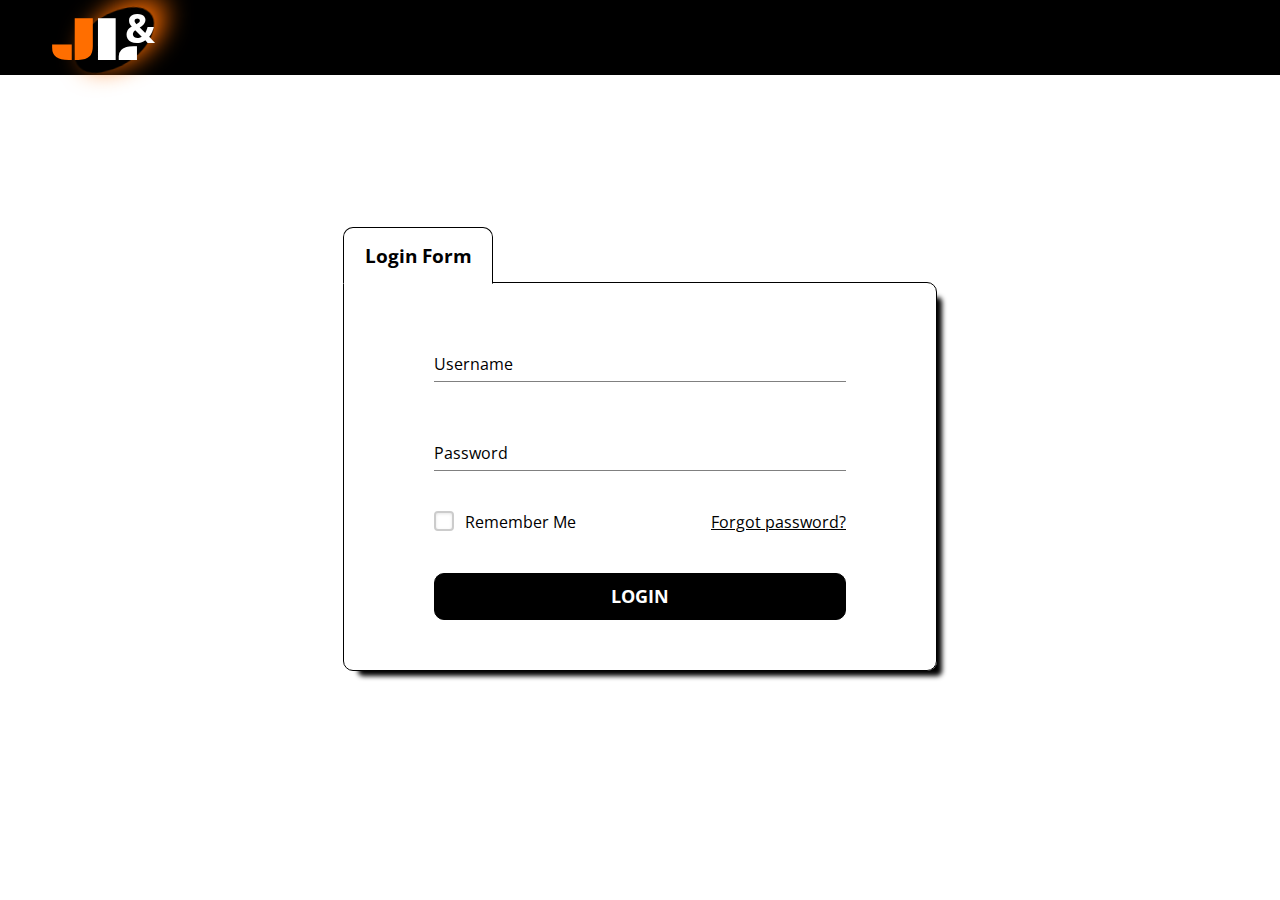
<file: login.html>
<!DOCTYPE html>
<html lang="en">
<head>
    <meta charset="UTF-8">
    <meta name="viewport"
          content="width=device-width, user-scalable=no, initial-scale=1.0, maximum-scale=1.0, minimum-scale=1.0">
    <meta http-equiv="X-UA-Compatible" content="ie=edge">

    <!--font-->
    <link href="https://fonts.googleapis.com/css?family=Open+Sans:300,300i,400,400i,600,600i,700,700i,800,800i"
          rel="stylesheet">
    <link href="https://fonts.googleapis.com/css?family=Plaster" rel="stylesheet">
    <!--font awesome icons-->
    <link rel="stylesheet" href="https://use.fontawesome.com/releases/v5.5.0/css/all.css"
          integrity="sha384-B4dIYHKNBt8Bc12p+WXckhzcICo0wtJAoU8YZTY5qE0Id1GSseTk6S+L3BlXeVIU" crossorigin="anonymous">

    <!--my custom styles:-->
    <link rel="stylesheet" href="css/mainpage.css">
    <link rel="stylesheet" href="css/login.css">
    <title>Login Form</title>
</head>
<body class="login-grid">

<header class="header">
    <div class="logo">
        <p class="logo__letter logo__letter--j logo__letter--plaster">j</p>
        <p class="logo__letter logo__letter--l logo__letter--plaster">l</p>
        <p class="logo__letter logo__letter--amp logo--decoration">&</p>
    </div>
</header>

<section class="login">
    <div class="login__title">
        <h3 class="title">Login Form</h3>
        <h3 class="sign-up">
            <a href="#">Sing Up</a>
        </h3>
    </div>

    <form action="#" method="post">

        <div class="usernameBox inputBox">
            <input type="text" id="username" name="username" required="" oninvalid="this.setCustomValidity('Please enter username')"
                   oninput="setCustomValidity('')">
            <label for="username">Username</label>
        </div>

        <div class="passwordBox inputBox">
            <input type="text" id="password" name="password" required="" oninvalid="this.setCustomValidity('Please enter password')"
                   oninput="setCustomValidity('')">
            <label for="password">Password</label>
        </div>


        <div class="checkBoxInput">
            <input type="checkbox" class="checkbox" id="remember">
            <label for="remember">Remember Me</label>
        </div>

        <a href="#" class="forgot-password-link">Forgot password?</a>

        <button type="submit" class="login__button">Login</button>
    </form>
</section>
</body>
</html>
</file>
<file: css/mainpage.css>
html {
    scroll-behavior: smooth;
}

body {

    background: white;
    font-family: "Open Sans", "Arial", sans-serif;
}

*, *::before, *::after {
    margin: 0;
    padding: 0;
    box-sizing: border-box;
}

i {
    font-size: 35px;
    color: white;
    opacity: 1;
}

i:active {
    opacity: 0.75;
}

/*common button's properties */
button:hover {
    cursor: pointer;
    opacity: 0.9;
}

button:active {
    opacity: 1;
}

button:focus {
    outline: 0;
}

:root {
    /*header*/
    --logo-font: 'Plaster', cursive;

    /*date and place*/
    --date-place-background: rgba(0, 0, 0, .1);

    /*agenda*/
    --agenda-background: rgba(0, 0, 0, .15);
    /*footer*/
    --background-footer: black;
    /*button-icon*/
    --button-color: rgba(0, 104, 255, 0.08);

    /*link-color*/
    --link-color: #bfbfbf;

    --background-toggle: rgba(69, 164, 227, 0.26);
    --header-background: black;
    --color-font-dark: rgba(0, 18, 41, 1);

    --header-footer-logo-color: #bfbfbf;

}

/*layout of main page blocks*/
.main-grid {
    display: grid;
    grid-template-columns: 1fr minmax(50%, 1500px) 1fr;
    grid-template-rows: 75px auto;
    grid-gap: 30px;
}

.footer {
    grid-column: 1/-1;
    grid-row: 4;
    background: var(--background-footer);

    display: grid;
    grid-template-columns: 1fr;
    grid-template-rows: minmax(75px, 1fr);
    justify-items: center;
    align-items: center;
    align-self: end;
}

.footer .footer__item {
    grid-column: 1;
    grid-row: 1;
    color: var(--header-footer-logo-color);

}

.footer__icon {
    font-size: 15px;
    margin-right: 5px;
}

/*header */
.header {
    background: var(--header-background);
    position: fixed;
    z-index: 999;
    width: 100%;
    display: grid;
    grid-template-columns: 50px 1fr;
    grid-template-rows: 75px;
    box-shadow: 0px 0px 15px 1px rgba(255, 255, 255, .55);
}

.header .logo {
    grid-column: 2;
    grid-row: 1;

    display: grid;

    justify-items: end;
    padding: 0px 25px 0 0;

}

.logo--decoration {
    position: relative;
}

.logo--decoration::before {
    content: '';
    display: block;
    position: absolute;
    height: 80%;
    width: 75%;
    border-radius: 100% 50%;
    box-shadow: 10px -5px 25px 1px rgba(255, 110, 0, 1);
    transform: translateX(-50px) translateY(10px) skewY(-10deg);
    z-index: -1;
}

.logo__letter {
    text-decoration: none;
    text-transform: uppercase;
    font-weight: bold;
    color: white;
}

.logo__letter--plaster {
    font-family: var(--logo-font);
}

.logo__letter--j {
    grid-column: 1;
    grid-row: 1;
    padding-right: 45px;
    font-size: 60px;
    color: rgba(255, 110, 0, 1);
}

.logo__letter--l {
    grid-column: 1;
    grid-row: 1;
    padding-left: 45px;
    font-size: 60px;
}

.logo__letter--amp {
    grid-column: 1;
    grid-row: 1;
    padding-left: 75px;
    font-size: 40px;
}

.header .nav-toggle__label {
    grid-column: 1;
    grid-row: 1;
    align-self: center;
    margin-left: 1em;
}

.nav-bar {
    grid-column: 1/2;
    grid-row: 2;
    align-self: center;
    display: none;
    margin-left: 1em;
}

/*top-menu dropdown*/
.nav-toggle__input:checked ~ .nav-bar {
    display: block;
}

.nav-bar .menu {
    margin-top: 0;
    padding: 0;
    list-style: none;
}

.logout__button, .register__button {
    display: flex;
    justify-content: space-between;
    background: transparent;
    border: none;
    text-align: center;
    text-decoration: none;
    text-transform: uppercase;
}

.logout__button:hover {
    opacity: .75;
}

.logout__button:active {
    opacity: 1;
}

.logout__icon {
    color: white;
}

.nav-bar .menu__item {
    margin-bottom: 1em;
}

.nav-bar .menu__link {
    color: var(--link-color);
    text-decoration: none;
    font-size: 0.75rem;
    text-transform: uppercase;
}

.nav-bar .menu__link:hover {
    color: white;
}

.nav-bar .menu__link--active {
    color: white;
}

.header .nav-toggle__input {
    display: none;
}

.nav-toggle-label__icon {
    font-size: 35px;
    color: white;
    opacity: 0.5;
}

/*date and place block*/

.date-place {
    grid-column: 2;
    grid-row: 2;
    display: grid;
    grid-template-columns: minmax(200px, 1fr) minmax(650px, 800px) minmax(200px, 1fr);
    grid-template-rows: minmax(75px, 1fr);
    grid-gap: 40px;
}

.date-place > div {
    display: flex;
    align-items: center;
    justify-content: center;
    font-size: 16px;
    color: black;

}

.welcome-info {
    grid-row: 1;
    grid-column: 1 / -1;
    text-decoration: none;
    text-align: center;
}

h1 {
    margin: 40px;
}

.welcome-info--decoration {
    position: relative;
    display: inline-block;
    border-radius: 0 75px 75px 75px;
    /*background: rgba(0, 0, 0, 0.03);*/
    box-shadow: 10px -5px 0px -5px rgba(0, 0, 0, 1),
    -10px 5px 0px -5px rgba(255, 110, 0, 1);
}

.welcome-info--decoration::before, .welcome-info--decoration::after {
    content: '';
    display: block;
    position: absolute;
    height: 100%;
    width: 100%;
    z-index: -5;
}

.welcome-info--decoration::before {

    border-top: 1px solid rgba(0, 0, 0, 1);
    border-left: 1px solid rgba(0, 0, 0, 1);
    border-radius: 0 75px 75px 75px;
    transform: translateX(-10px) translateY(5px);

}

.welcome-info--decoration::after {
    left: 0;
    top: 0;
    border-right: 1px solid rgba(255, 110, 0, 1);
    border-bottom: 1px solid rgba(255, 110, 0, 1);
    border-radius: 0 75px 75px 75px;
    transform: translateX(10px) translateY(-5px);
}

.date-place__board {
    grid-row: 2;
    grid-column: 2;
}

.date-place__board--size {
    width: 100%;
    height: 100%;
    object-fit: fill;
}

.date-place__board {
    position: relative;
}

.date-place__board::before {
    position: absolute;
    content: '';
    display: block;
    width: 100%;
    height: 105%;
    border-radius: 25px;
    background: rgba(0, 0, 0, 0.1);;
    z-index: -20;
    filter: blur(15px);
}

.date-place__item {
    grid-row: 2;
    grid-column: 2;
    text-decoration: none;
    font-style: italic;
    font-weight: bold;
    z-index: 1;
}

.date-place__item--grid {
    display: grid;
    grid-template-columns: 1fr;
    grid-template-rows: auto;
    grid-gap: 30px;
    place-items: center;
}

.user {
    grid-row: 2;
    grid-column: 3;
    justify-self: start;
}

@media screen and (max-width: 1200px) {
    .main-grid {
        grid-template-columns: 1fr 95% 1fr;
    }

    .date-place {
        grid-template-columns: 1fr 65% 1fr;
        grid-template-rows: minmax(75px, 1fr);
        grid-gap: 30px;
    }

    .date-place__board {
        grid-row: 2;
        grid-column: 2;
    }

    .date-place__item {
        grid-row: 2;
        grid-column: 2;
        text-decoration: none;
        font-style: italic;
        font-weight: bold;
        z-index: 1;
    }

    .user {
        grid-row: 3;
        grid-column: 2;
        justify-self: center;
    }
}

.user--decoration {
    position: relative;
    display: inline-block;
    border-radius: 25px 25px 25px 25px;
}

.user--decoration::before, .user--decoration::after {
    content: '';
    display: block;
    position: absolute;
    height: 110%;
    width: 110%;
    border-radius: 25px 25px 25px 25px;
}

.user--decoration::before {
    z-index: 1;
    border-top: 1px solid rgba(255, 110, 0, 1);
    border-left: 1px solid rgba(255, 110, 0, 1);
    transform: translateX(-13px) translateY(-13px);

}

.user--decoration::after {
    left: 0;
    top: 0;
    z-index: 2;
    border-right: 1px solid rgba(0, 0, 0, 1);
    border-bottom: 1px solid rgba(0, 0, 0, 1);
    transform: translateX(-7px) translateY(-20px);
}

.user__grid {
    display: grid;
    grid-template-columns: 1fr;
    grid-template-rows: 1fr auto 100px;

    border-radius: 25px 25px 25px 25px;
    border: none;
}

.user__avatar {
    grid-row: 1;
    border-radius: 25px 25px 25px 25px;
}

.user__avatar--resize {
    width: 190px;
    height: 185px;
    object-fit: cover;

    box-shadow: 0px 0px 25px 0px rgba(0, 0, 0, .5);
}

.user__name {
    grid-row: 2;

    display: flex;
    justify-content: center;
}

.register {
    grid-row: 3;
    display: grid;
    border-radius: 25px 25px 25px 25px;
    z-index: 16;
}

.register__button {
    color: black;
    font-size: 25px;
    font-weight: bold;
    display: grid;
    grid-template-columns: 1fr;
    grid-template-rows: 1fr 1fr;
}

.register__icon--mirror {
    -webkit-transform: matrix(-1, 0, 0, 1, 0, 0);
}

.register__button--active {
    background: rgb(230, 232, 234);
    box-shadow: inset 0px 0px 15px 1px rgba(0, 0, 0, 0.5),
    inset 0px 0px 15px 10px rgb(255, 255, 255),
    0px 0px 10px 2px rgba(0, 0, 0, 0.1);
    border-radius: 25px 25px 25px 25px;
}

.register__icon--active {
    opacity: 1;
    color: white;
}

.register__button--active:hover {
    opacity: 1;
    background: rgb(187, 188, 191);
    box-shadow: inset 0px 0px 15px 1px rgba(0, 0, 0, 0.5),
    inset 0px 0px 10px 7px rgb(255, 255, 255),
    0px 0px 10px 2px rgba(0, 0, 0, 0.1);
}

/*=======================
=======================
Agenda
=======================
=======================*/
.agenda {
    grid-column: 2;
    grid-row: 3;
    display: grid;
    grid-template-columns: 10% 15% 1fr 15% 10%;
    grid-template-rows: minmax(125px, 1fr);
    grid-gap: 20px;
    margin: 30px 0 30px 0;
}

.agenda__header {
    grid-column: 3;
    text-decoration: none;
    text-transform: uppercase;
    display: grid;
    grid-template-columns: 1fr 1fr 1fr;
    grid-template-rows: auto;
}

.agenda__header--decoration {
    position: relative;
    border-radius: 0 75px 75px 75px;
    box-shadow: 10px -5px 0px -5px rgba(255, 110, 0, 1),
    -10px 5px 0px -5px rgba(0, 0, 0, 1);
}

.agenda__header--decoration::before, .agenda__header--decoration::after {
    content: '';
    position: absolute;
    width: 100%;
    height: 100%;
    z-index: -1;
}

.agenda__header--decoration::before {
    border-top: 1px solid rgba(255, 110, 0, 1);
    border-left: 1px solid rgba(255, 110, 0, 1);
    border-radius: 0 75px 75px 75px;
    transform: translateX(-10px) translateY(5px);
}

.agenda__header--decoration::after {
    left: 0;
    top: 0;

    border-right: 1px solid rgba(0, 0, 0, 1);
    border-bottom: 1px solid rgba(0, 0, 0, 1);
    border-radius: 0 75px 75px 75px;
    transform: translateX(10px) translateY(-5px);
}

.agenda__header--title {
    grid-column: 2;
    grid-row: 1;

    display: grid;
    justify-items: center;
    align-items: center;

    color: rgba(0, 0, 0, 1);

    border-radius: 0px 75px 75px 75px;
}

.agenda__dropdown {
    display: none;
    grid-column: 3;
    grid-row: 1;
    align-self: center;
    justify-self: center;
}

.agenda__icon {
    color: black;
}

.agenda__header:hover > .agenda__dropdown {
    display: block;
    z-index: 1;
}

.agenda__header:hover {
    background: rgba(0, 0, 0, 0.03);
}

/*============== Agenda list*/

.agenda__list {
    display: none;
    grid-column: 2/5;
}

.agenda__list.active {
    display: grid;
    grid-template-columns: auto-fit 1fr;
    grid-template-rows: minmax(50px, 1fr);
    grid-gap: 20px;

    padding: 0;
    margin-top: 0;
}

.agenda__list > .agenda__item:nth-child(2n+2) {
    background: transparent;
    box-shadow: 10px -5px 0px -5px rgba(255, 110, 0, 1),
    -10px 5px 0px -5px rgba(0, 0, 0, 1);

}

.agenda__list > .agenda__item:nth-child(2n+2):hover {
    background: rgba(0, 0, 0, 0.03);
}

.agenda__list > .agenda__item:nth-child(2n+1) {
    background: transparent;

    box-shadow: 10px -5px 0px -5px rgba(0, 0, 0, 1),
    -10px 5px 0px -5px rgba(255, 110, 0, 1);
}

.agenda__list > .agenda__item:nth-child(2n+1):hover {
    background: rgba(0, 0, 0, 0.03);
}

.agenda__item {
    text-decoration: none;
    font-weight: 400;
    color: black;

}

.agenda__item:hover > .agenda__item-bar {
    display: block;
}

/*Coffee item*/
.agenda__list > .agenda__item:nth-child(2n+1) {
    display: grid;
    grid-template-columns: 1fr 60px 1fr;
    align-items: center;
    grid-gap: 10px;
    padding: 10px 0 10px 0;
}

.agenda__list > .agenda__item:nth-child(2n+1) > .agenda__item-time {
    grid-column: 1;
    align-self: center;
    justify-self: end;
}

.agenda__list > .agenda__item:nth-child(2n+1) > .agenda__item-title {
    grid-column: 3;
}

.agenda__list > .agenda__item:nth-child(2n+1) > .agenda__item--img-coffee {
    grid-column: 2;
}

/*Presentation agenda__item*/
.agenda__list > .agenda__item:nth-child(2n+2) {
    display: grid;
    grid-template-columns: 15% minmax(100px, 1fr) 60px minmax(100px, 1fr) 15%;
    grid-gap: 10px;
}

.agenda__list > .agenda__item:nth-child(2n+2) > .agenda__item-time {
    grid-column: 1/ span 2;
    align-self: center;
    justify-self: end;
}

.agenda__list > .agenda__item:nth-child(2n+2) > .agenda__item-title {
    grid-column: 4;

    display: grid;
    grid-gap: 10px;
    margin: 20px 0 20px 0;

    position: relative;
}

.agenda__list > .agenda__item:nth-child(2n+2) > .agenda__item-title::before {
    content: '';
    display: block;
    position: absolute;
    height: 90%;
    width: 1px;
    bottom: 0;
    top: 0;
    left: -41px;
    transform: translateY(7%);
    background: rgb(255, 110, 0);
}

.presentation__dropdown {
    grid-column: 5;
    grid-row: 1/2;
    align-self: center;
    justify-self: center;
    display: none;
}

.presentation__plan {
    grid-column: 4/-1;
    grid-row: 2;
}

.presentation__name {
    grid-column: 1;
    grid-row: 1;
}

.presentation__presenter {
    grid-column: 1;
    grid-row: 2;
    margin: 0;
}
/*Presentation Plan*/
@media screen and (max-width: 793px) {
    .agenda {
        margin: 0;
    }

    /*Presentation agenda__item*/
    .agenda__list > .agenda__item:nth-child(2n+2) {
        display: grid;
        grid-template-columns: 15% repeat(3, 1fr) 15%;
        grid-gap: 10px;
    }

    .agenda__list > .agenda__item:nth-child(2n+2) > .agenda__item-time {
        grid-column: 1/-1;
        grid-row: 1;
        justify-self: center;
        margin: 20px 0 0 0;
    }

    .agenda__list > .agenda__item:nth-child(2n+2) > .agenda__item-title {
        grid-column: 2/ span 3;
        grid-row: 2;
        justify-items: center;
        margin-top: 0;
    }

    .presentation__dropdown {
        grid-column: 5;
        grid-row: 1/3;
        align-self: center;
        justify-self: start;
    }

    .presentation__plan {
        grid-column: 3/ span 3;
        grid-row: 3;
    }

    .agenda__list > .agenda__item:nth-child(2n+2) > .agenda__item-title::before {
        display: none;
    }
}

.presentation__icon {
    color: black;
    font-size: 1.5em;;
    right: 30px;
}

.presentation__list {
    display: grid;
    grid-template-columns: 1fr 75px;

    grid-gap: 5px;
    margin: -20px 0 0 20px;
    padding: 0 0 20px 0;
    list-style: none;
    font-size: 15px;
}

.presentation__list .presentation__item {
    grid-column: 1;
    font-style: italic;
}

.agenda__item--presentation-hover:hover >
.presentation__dropdown {
    display: block;
    z-index: 30;
}

.presentation__plan {
    display: none;
}

.presentation__plan.active {
    display: block;
}

/*Scroll To Top Button*/
.button-go-up {
    display: none;

    position: fixed;
    width: 50px;
    height: 50px;
    right: 1rem;
    bottom: 1rem;

    text-decoration: none;
    text-align: center;
    line-height: 50px;
    color: white;
    font-size: 35px;

    background: rgba(128, 128, 128, 0.2);
    border: none;
    border-radius: 50%;
}

.button-go-up__icon {
    opacity: 1;

}
/*nav bar*/
@media screen and (min-width: 960px) {

    .header .logo {
        grid-column: 2;
        grid-row: 1;
        justify-items: start;
    }

    .nav-toggle__label {
        display: none;
    }

    .nav-bar {
        grid-column: 3/ auto-fit;
        grid-row: 1;
        display: grid;

        grid: 1fr / 1fr 100px;

    }

    .nav-bar .menu {
        grid-column: 1;
        margin-right: 3rem;
        margin-bottom: 1rem;
        list-style: none;

        display: flex;
        justify-content: flex-end;
    }

    .nav-bar .logout {
        grid-column: 2;
        margin-top: 27px;
        justify-self: center;
    }

    .nav-bar .menu__item {
        margin-left: 3em;
        margin-top: 2rem;
    }

    .nav-bar .menu__link {
        opacity: 1;
        position: relative;
    }

    .nav-bar .menu__link::before {
        content: '';
        display: block;
        height: 1px;
        background: rgba(255, 110, 0, 1);
        position: absolute;
        top: -.5em;
        left: 0;
        right: 0;
        transform: scale(0, 1);
        transform-origin: left;
        transition: transfom ease-in-out 250ms;
    }

    .nav-bar .menu__link:hover::before {
        transform: scale(1, 1);
        background: white;
    }

    .nav-bar .menu__link--active::before {
        transform: scale(1, 1);
        color: white;
    }

    .nav-bar .menu__link--active:hover {
        color: white;
    }

    .nav-bar .menu__link--active:hover::before {
        background: white;
    }
}

/*@media screen and (max-width: 960px) {

    .main-grid {
        grid-template-columns: 1fr;
    }

    .date-place {
        grid-column: 1;
        grid-row: 2;

        grid-template-columns: 1fr 65% 1fr 1fr;
        grid-template-rows: minmax(75px, 1fr);
        grid-gap: 30px;
    }

    .agenda {
        grid-column: 1;
    }

    .welcome-info {
        grid-row: 1;
        grid-column: 2/-2;
        text-align: center;
        margin: 0 10px 0 10px;
    }

    .date-place__board {
        grid-row: 2;
        grid-column: 2;
        margin-left: 15px;
    }

    .date-place__item {
        grid-row: 2;
        grid-column: 2;
    }

    .user {
        grid-row: 2;
        grid-column: 3;;
    }
}*/

@media screen and (max-width: 959px) {
    .main-grid {
        display: grid;
        grid-template-columns: 1fr 90% 1fr;
        grid-template-rows: 75px auto;
        grid-gap: 20px;
    }

    .date-place {
        grid-column: 2;
        grid-row: 2;
        display: grid;
        grid-template-columns: 1fr 80% 1fr;
        grid-template-rows: minmax(75px, 1fr);
        grid-gap: 20px;
    }

    .welcome-info {
        grid-row: 1;
        grid-column: 1/-1;
        text-align: center;
        margin: 0 10px 0 10px;
    }

    h1 {
        margin: 25px 25px 25px 25px;
        font-size: 0.9em;
    }

    .date-place__board {
        grid-row: 2;
        grid-column: 2;
    }

    .date-place__board--size {
        width: 100%;
        height: 100%;
        object-fit: fill;
    }

    .date-place__item > div {
        grid-row: 2;
        grid-column: 2;

    }

    .date-place__item--grid {
        display: grid;
        grid-template-columns: 1px 1fr 1px;
        grid-template-rows: auto;
        grid-gap: 15px;
        place-items: center;
        margin: 25px 0 25px 0;
    }

    .date-place__item--grid > div {
        grid-column: 2;
        font-size: 1em;
        text-align: center;
    }

    .date-and-place__map-icon--size {
        font-size: 1.25em;
    }

    .user {
        grid-row: 3;
        grid-column: 2;
        margin: 15px 0 0 0;
        justify-self: center;
    }


    .agenda {
        grid-column: 2;
        grid-row: 3;

        grid-template-columns: 5% 5% 1fr 5% 5%;
        grid-gap: 0px;
    }

    .agenda__header {
        grid-template-columns: 1px 25px 1fr 25px 1px;
        grid-gap: 15px;
        place-items: center;
        margin: 25px 0 25px 0;
    }

    .agenda__header--title {
        grid-column: 3;
    }

    .agenda__dropdown {
        grid-column: 4;
    }

    .agenda__icon {
        font-size: 1.25em;
        margin: 0 15px 0 0;
    }

    .presentation__icon {
        font-size: 1.25em;
    }

    .agenda__item {
        font-size: 15px;
    }

    .agenda__item--grid-presentation {
        display: grid;

    }
}

@media screen and (max-width: 576px) {
    .date-place__board {
        grid-row: 2;
        grid-column: 1/-1;
    }

    .date-place__board--size {
        width: 100%;
        height: 100%;
        object-fit: fill;
    }

    .date-place__item > div {
        grid-row: 2;
        grid-column: 1/-1;
    }


}
</file>
<file: css/login.css>
body {
    background: white;
    font-family: "Open Sans", "Arial", sans-serif;
}

*, *::before, *::after {
    margin: 0;
    padding: 0;
    box-sizing: border-box;
    color: black;
}

:root {

}

.header .logo {
    grid-column: 2;
    grid-row: 1;
    justify-items: start;
}

.login-grid {
    display: grid;
    grid-template-rows: 75px 150px 1fr;

}

.login {
    grid-row: 3;

    display: grid;
    grid-template-columns: 1fr minmax(30%, 594px) 1fr;
}

.login__title {
    grid-column: 2;

    display: grid;
    grid-gap: 25px;
    grid-template-columns: 150px 150px 1fr;
    align-items: center;

    position: relative;
    transform: translateY(2px);

}

.title {
    grid-column: 1;

}

.sign-up {
    grid-column: 2;

}

.title, .sign-up {
    border-radius: 10px 10px 0px 0;

    text-align: center;
    position: relative;
    padding: 15px;

    border: 1px solid black;
    border-bottom: 1px solid white;
}

.title {
    background: white;
}

.sign-up {
}

.sign-up, .sign-up:before {

    display: none;
}

form {
    grid-column: 2;
    grid-row: 2;

    background: transparent;

    box-shadow: 10px 10px 5px -5px black;

    border-radius: 0px 10px 10px 10px;
    border: 1px solid black;
    display: grid;
    grid-template-columns: 50px 1fr 1fr 50px;
    align-items: center;

    grid-gap: 40px;
    padding: 50px 0;
}

@media (max-width: 636px) {
    form {
        grid-template-columns: 1% 1fr 1fr 1%;
        grid-gap: 30px;
    }
}

.usernameBox {
    grid-column: 2/ span 2;
    grid-row: 1;
    border-bottom: 1px solid grey;
    margin-top: 10px;
}

.passwordBox {
    grid-column: 2/ span 2;
    grid-row: 2;
    border-bottom: 1px solid grey;
    margin-top: 10px;
}

.checkBoxInput {
    grid-column: 2;
    grid-row: 3;
    justify-self: start;
}

.forgot-password-link {
    grid-column: 3;
    grid-row: 3;
    justify-self: end;
}

button {
    grid-column: 2/ span 2;
    grid-row: 4;
    color: black;

}

@media (max-width: 360px) {
    .forgot-password-link {
        grid-column: 2/ span 2;
        grid-row: 5;
        justify-self: center;
    }

}

form .inputBox {
    position: relative;
}

form .inputBox input {
    width: 100%;
    max-width: 500px;
    padding: 10px 0 10px 0;

    font-size: 16px;
    color: black;

    border-radius: 5px;
    border: none;

    outline: none;
    background: transparent;
}

form .inputBox label {
    position: absolute;
    top: 0;
    left: 0;
    padding: 10px 0;
    font-size: 16px;
    color: black;
    pointer-events: none;
    transition: .5s;
}

form .inputBox input:focus ~ label,
form .inputBox input:valid ~ label {
    top: -30px;
    left: 0;
    color: #bfbfbf;
    font-size: 14px;
}

/*
Chrome remove the yellow background on input autocomplete, CSS
Change the chrome autocomplete CSS style, -webkit-autofill*/
input:-webkit-autofill {
    border: none !important;
    -webkit-text-fill-color: black !important;
    background-color: transparent !important;
    /*-webkit-box-shadow: 0 0 0px 10px black inset;*/
    transition: background-color 5000s ease-in-out 0s;
}

.login__button {
    padding: 10px 15px 11px;
    font-size: 18px;
    background-color: black;
    text-decoration: none;
    text-transform: uppercase;
    font-weight: bold;
    font-family: "Open Sans", "Arial", sans-serif;
    color: white;
    border-radius: 10px;
    border: 1px solid black;
    cursor: pointer;
}

/* Base for label styling */
[type="checkbox"]:not(:checked),
[type="checkbox"]:checked {
    position: absolute;
    left: -9999px;
}

[type="checkbox"]:not(:checked) + label,
[type="checkbox"]:checked + label {
    position: relative;
    padding-left: 1.95em;
    cursor: pointer;
}

/* checkbox aspect */
[type="checkbox"]:not(:checked) + label:before,
[type="checkbox"]:checked + label:before {
    content: '';
    position: absolute;
    left: 0;
    top: 0;
    width: 1.25em;
    height: 1.25em;
    border: 2px solid #ccc;
    /* background: #fff;*/
    border-radius: 4px;
    box-shadow: inset 0 1px 3px rgba(0, 0, 0, .1);
}

/* checked mark aspect */
[type="checkbox"]:not(:checked) + label:after,
[type="checkbox"]:checked + label:after {
    content: '\2713\0020';
    position: absolute;
    top: .15em;
    left: .01em;
    font-size: 2em;
    line-height: 0;
    color: black;
    transition: all .2s;
    font-family: 'Lucida Sans Unicode', 'Arial Unicode MS', Arial;
}

/* checked mark aspect changes */
[type="checkbox"]:not(:checked) + label:after {
    opacity: 0;
    transform: scale(0);
}

[type="checkbox"]:checked + label:after {
    opacity: 1;
    transform: scale(1);
}

/* disabled checkbox */
[type="checkbox"]:disabled:not(:checked) + label:before,
[type="checkbox"]:disabled:checked + label:before {
    box-shadow: none;
    border-color: #bbb;
    background-color: #ddd;
}

[type="checkbox"]:disabled:checked + label:after {
    color: #999;
}

[type="checkbox"]:disabled + label {
    color: #aaa;
}

/* hover style just for information */
label:hover:before {
    border: 2px solid grey !important;
}
</file>
